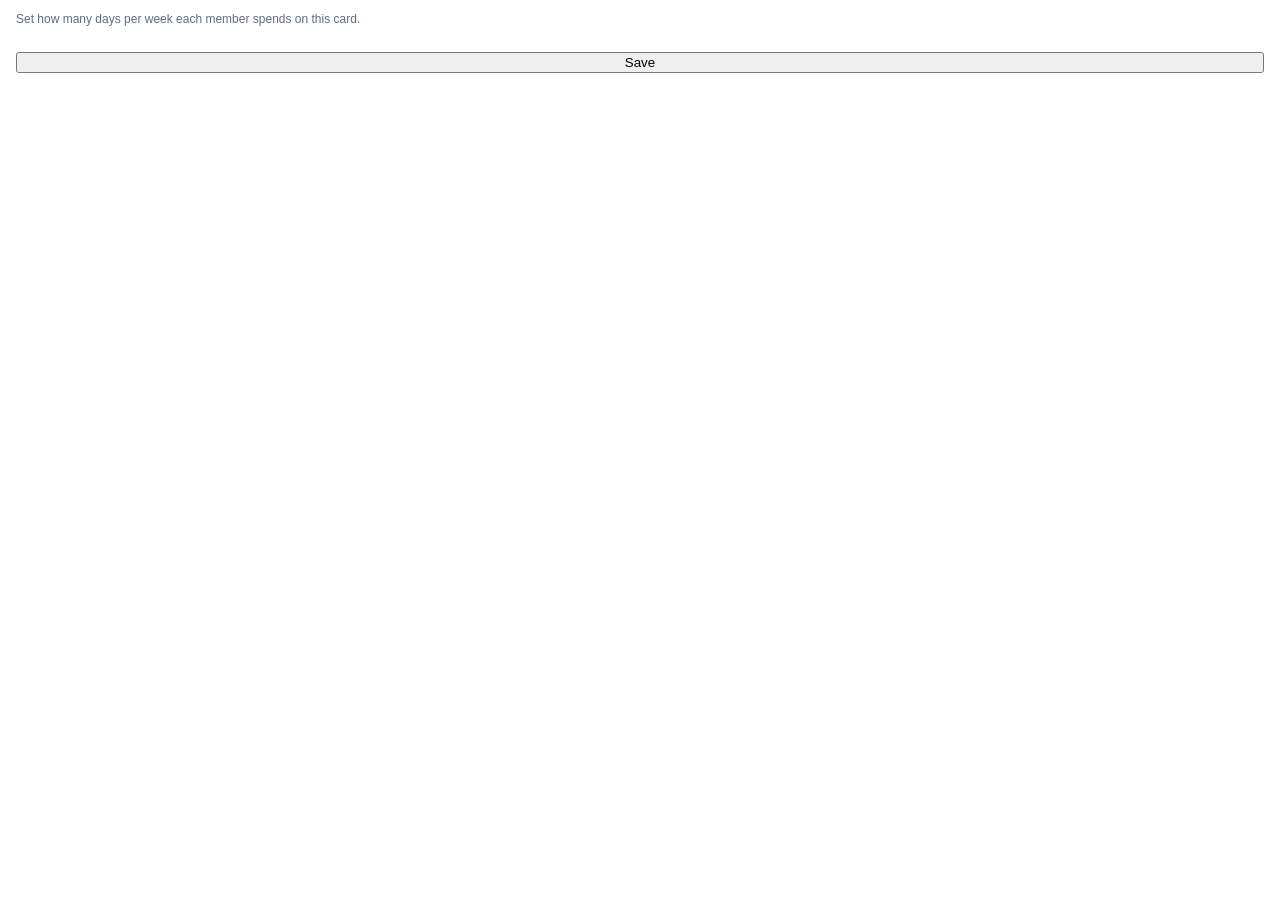
<file: effort-editor.html>
<!DOCTYPE html>
<html>
<head>
  <meta charset="utf-8" />
  <link rel="stylesheet" href="https://p.trellocdn.com/power-up.min.css" />
  <link rel="stylesheet" href="./styles.css" />
  <script src="https://p.trellocdn.com/power-up.min.js"></script>
</head>
<body>
  <p class="hint">Set how many days per week each member spends on this card.</p>
  <div id="rows" class="effort-editor__rows"></div>
  <p id="empty" class="effort-editor__empty" hidden>
    No members are assigned to this card yet. Add members on the front of the
    card, then reopen this popup.
  </p>
  <button id="save" class="mod-primary" type="button">Save</button>

  <script src="./effort-editor.js"></script>
</body>
</html>
</file>
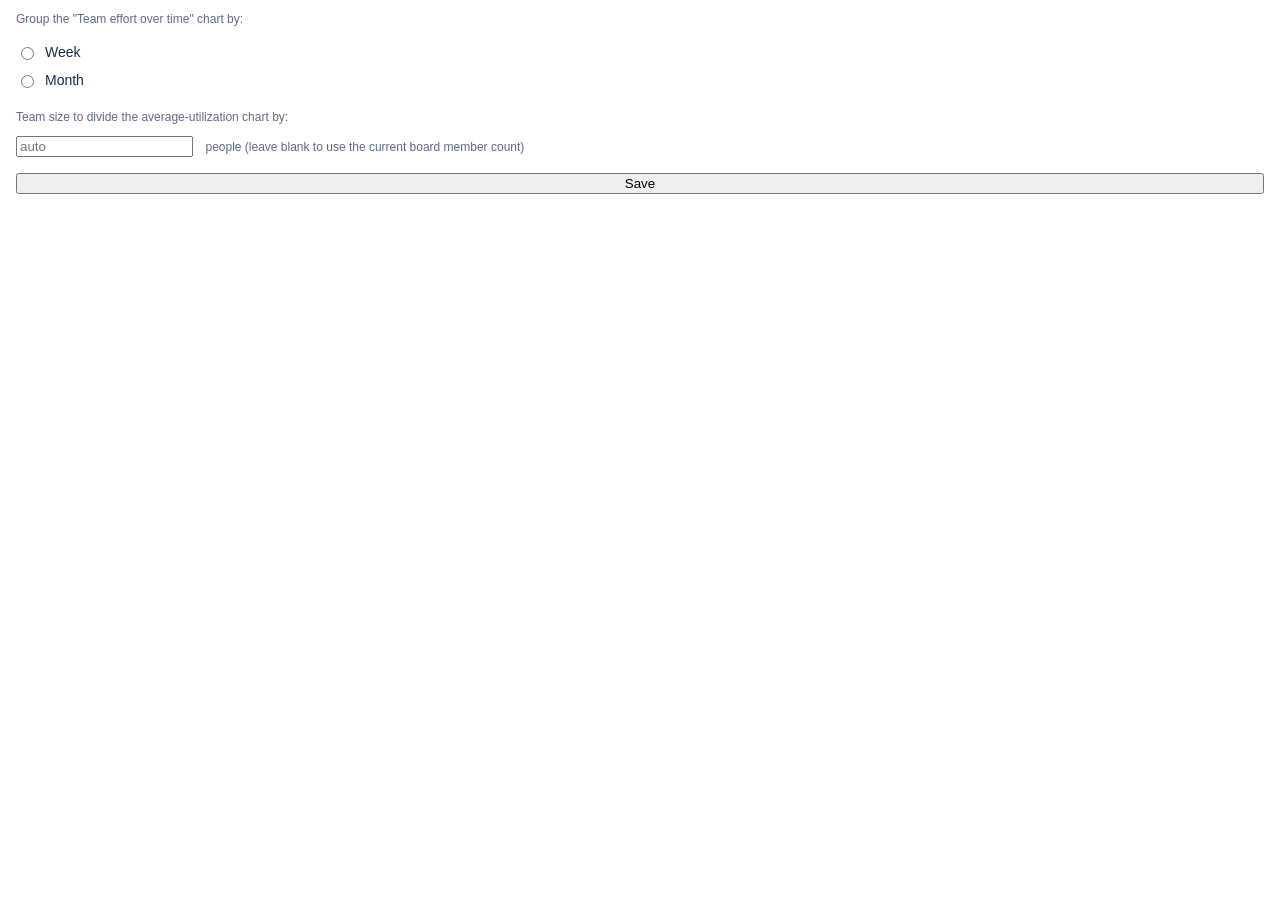
<file: settings.html>
<!DOCTYPE html>
<html>
<head>
  <meta charset="utf-8" />
  <link rel="stylesheet" href="https://p.trellocdn.com/power-up.min.css" />
  <link rel="stylesheet" href="./styles.css" />
  <script src="https://p.trellocdn.com/power-up.min.js"></script>
</head>
<body>
  <p class="hint">Group the "Team effort over time" chart by:</p>

  <label class="settings__option">
    <input type="radio" name="granularity" value="week" id="gran-week" />
    Week
  </label>
  <label class="settings__option">
    <input type="radio" name="granularity" value="month" id="gran-month" />
    Month
  </label>

  <p class="hint" style="margin-top:16px;">
    Team size to divide the average-utilization chart by:
  </p>
  <div class="settings__team-size-row">
    <input type="number" id="team-size-input" min="1" step="1" placeholder="auto" />
    <span class="hint" style="margin:0 0 0 8px;">
      people (leave blank to use the current board member count)
    </span>
  </div>

  <button id="save" class="mod-primary" type="button" style="margin-top:16px;width:100%;">
    Save
  </button>

  <script src="./settings.js"></script>
</body>
</html>
</file>
<file: styles.css>
body {
  margin: 0;
  padding: 12px 16px 16px;
  font-family: -apple-system, "Segoe UI", Roboto, Helvetica, Arial, sans-serif;
  color: #172B4D;
  box-sizing: border-box;
}

* {
  box-sizing: border-box;
}

.hint {
  margin: 0 0 12px;
  font-size: 12px;
  color: #5E6C84;
}

/* ---- effort editor popup ---- */

.effort-editor__rows {
  display: flex;
  flex-direction: column;
  gap: 8px;
  margin-bottom: 14px;
}

.effort-editor__row {
  display: flex;
  align-items: center;
  justify-content: space-between;
  gap: 10px;
}

.effort-editor__row label {
  font-size: 14px;
  overflow: hidden;
  text-overflow: ellipsis;
  white-space: nowrap;
}

.effort-editor__input-wrap {
  display: flex;
  align-items: center;
  gap: 4px;
  flex: 0 0 auto;
}

.effort-editor__input-wrap input {
  width: 60px;
  padding: 4px 6px;
  border: 2px solid #DFE1E6;
  border-radius: 3px;
  font-size: 14px;
  text-align: right;
}

.effort-editor__input-wrap input:focus {
  outline: none;
  border-color: #4C9AFF;
}

.effort-editor__input-wrap span {
  font-size: 13px;
  color: #5E6C84;
}

.effort-editor__empty {
  font-size: 13px;
  color: #5E6C84;
  margin-bottom: 14px;
}

#save {
  width: 100%;
}

/* ---- settings popup ---- */

.settings__option {
  display: flex;
  align-items: center;
  gap: 8px;
  padding: 6px 0;
  font-size: 14px;
}

/* ---- team effort modal ---- */

.tev {
  padding: 4px 20px 28px;
  max-width: 980px;
  margin: 0 auto;
}

.tev__summary {
  display: flex;
  gap: 24px;
  flex-wrap: wrap;
  margin-bottom: 20px;
  font-size: 13px;
  color: #5E6C84;
}

.tev__summary strong {
  color: #172B4D;
  font-size: 15px;
  display: block;
}

.tev__section {
  margin-bottom: 32px;
}

.tev__section h2 {
  font-size: 16px;
  margin: 0 0 4px;
}

.tev__section p.sub {
  margin: 0 0 14px;
  font-size: 12px;
  color: #5E6C84;
}

.tev__chart-wrap {
  position: relative;
  width: 100%;
}

.tev__controls {
  display: flex;
  align-items: center;
  flex-wrap: wrap;
  gap: 16px;
  margin-bottom: 12px;
  font-size: 13px;
}

.tev__controls label {
  display: flex;
  align-items: center;
  gap: 5px;
  white-space: nowrap;
}

.tev__controls select {
  padding: 4px 6px;
  border-radius: 3px;
  border: 2px solid #DFE1E6;
}

.tev__member-filter {
  position: relative;
  display: flex;
  align-items: center;
  margin-bottom: 16px;
}

.member-filter__btn {
  background: #FAFBFC;
  border: 2px solid #DFE1E6;
  border-radius: 3px;
  padding: 5px 10px;
  font-size: 13px;
  cursor: pointer;
  color: #172B4D;
}

.member-filter__btn:hover {
  background: #EBECF0;
}

.member-filter__panel {
  position: absolute;
  top: 100%;
  left: 0;
  z-index: 20;
  margin-top: 4px;
  background: #FFFFFF;
  border: 1px solid #DFE1E6;
  border-radius: 4px;
  box-shadow: 0 4px 8px rgba(9, 30, 66, 0.15);
  padding: 8px;
  min-width: 220px;
  max-height: 260px;
  overflow-y: auto;
}

.member-filter__actions {
  display: flex;
  justify-content: space-between;
  margin-bottom: 6px;
  padding-bottom: 6px;
  border-bottom: 1px solid #EBECF0;
}

.member-filter__actions button {
  background: none;
  border: none;
  color: #0079BF;
  cursor: pointer;
  font-size: 12px;
  padding: 2px 4px;
}

.member-filter__actions button:hover {
  text-decoration: underline;
}

.member-filter__list label {
  display: flex;
  align-items: center;
  gap: 6px;
  font-size: 13px;
  padding: 4px 2px;
  cursor: pointer;
}

.tev__empty {
  font-size: 13px;
  color: #5E6C84;
  padding: 24px 0;
  text-align: center;
}

.tev__loading {
  font-size: 13px;
  color: #5E6C84;
  padding: 40px 0;
  text-align: center;
}
</file>
